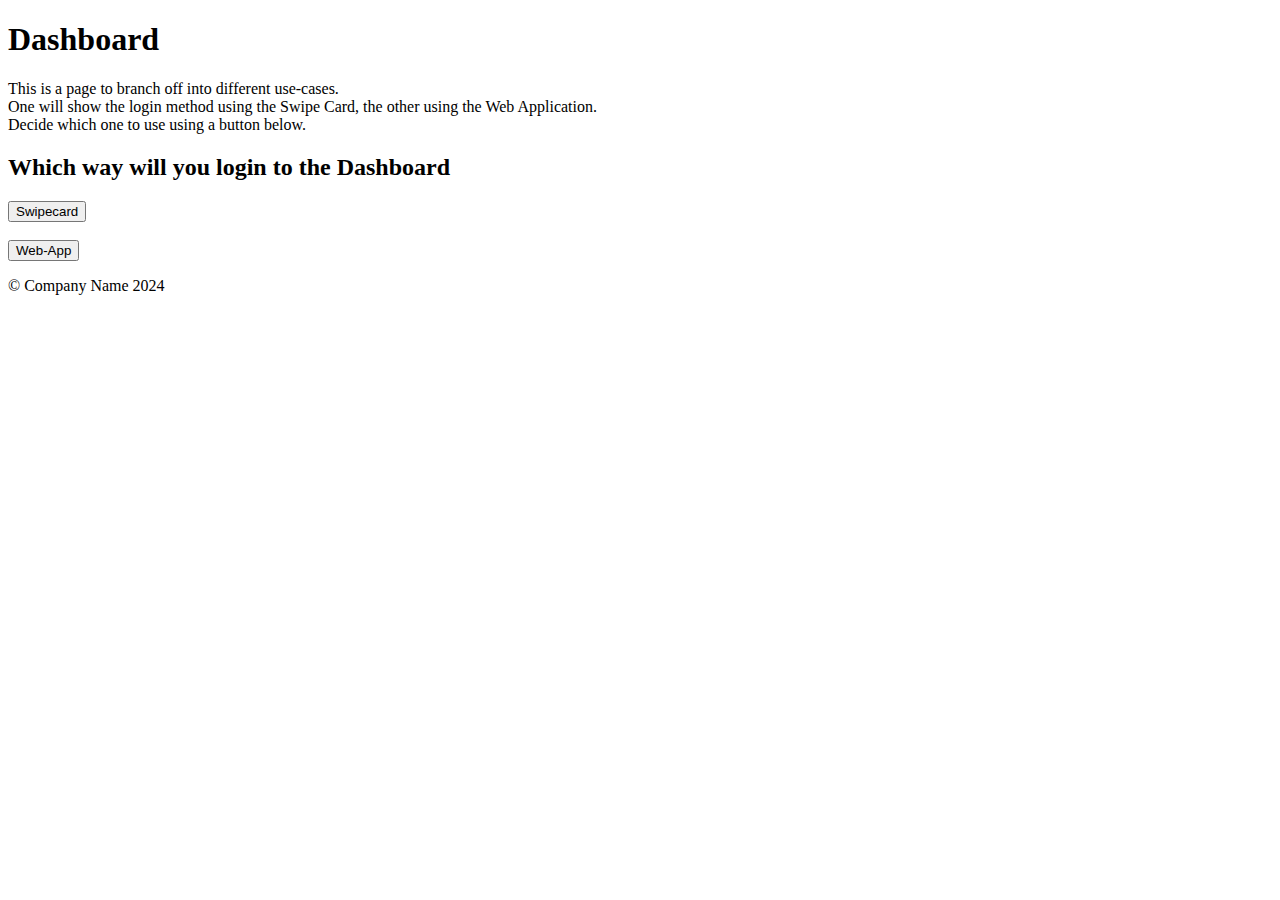
<file: public/static/html/index.html>
<!DOCTYPE html>
<html lang="en">
<head>
    <meta charset="UTF-8" />
    <meta name="viewport" content="width=device-width, initial-scale=1.0" />
    <meta name="author" content="Connor" />
    <meta name="description" content="Practical 1" />
    <title>My Portfolio</title>
</head>
<body>
    <header>
        <h1>Dashboard</h1>
        <p>
            This is a page to branch off into different use-cases. <br>
            One will show the login method using the Swipe Card, the other using the Web Application. <br>
            Decide which one to use using a button below.
        </p>
    </header>
    <main>
        <section id="Swipe vs Web-App">
            <h2>Which way will you login to the Dashboard</h2>
            <form action="swipelogin.html" method="get" id="swipe-login">
                <input type="submit" value="Swipecard">
            </form> <br>
            <form action="weblogin.html" method="get" id="webapp-login">
                <input type="submit" value="Web-App">
            </form>
        </section>
    </main>
    <footer>
        <p>&copy; Company Name 2024</p>
    </footer>    
</body>
</html>
</file>
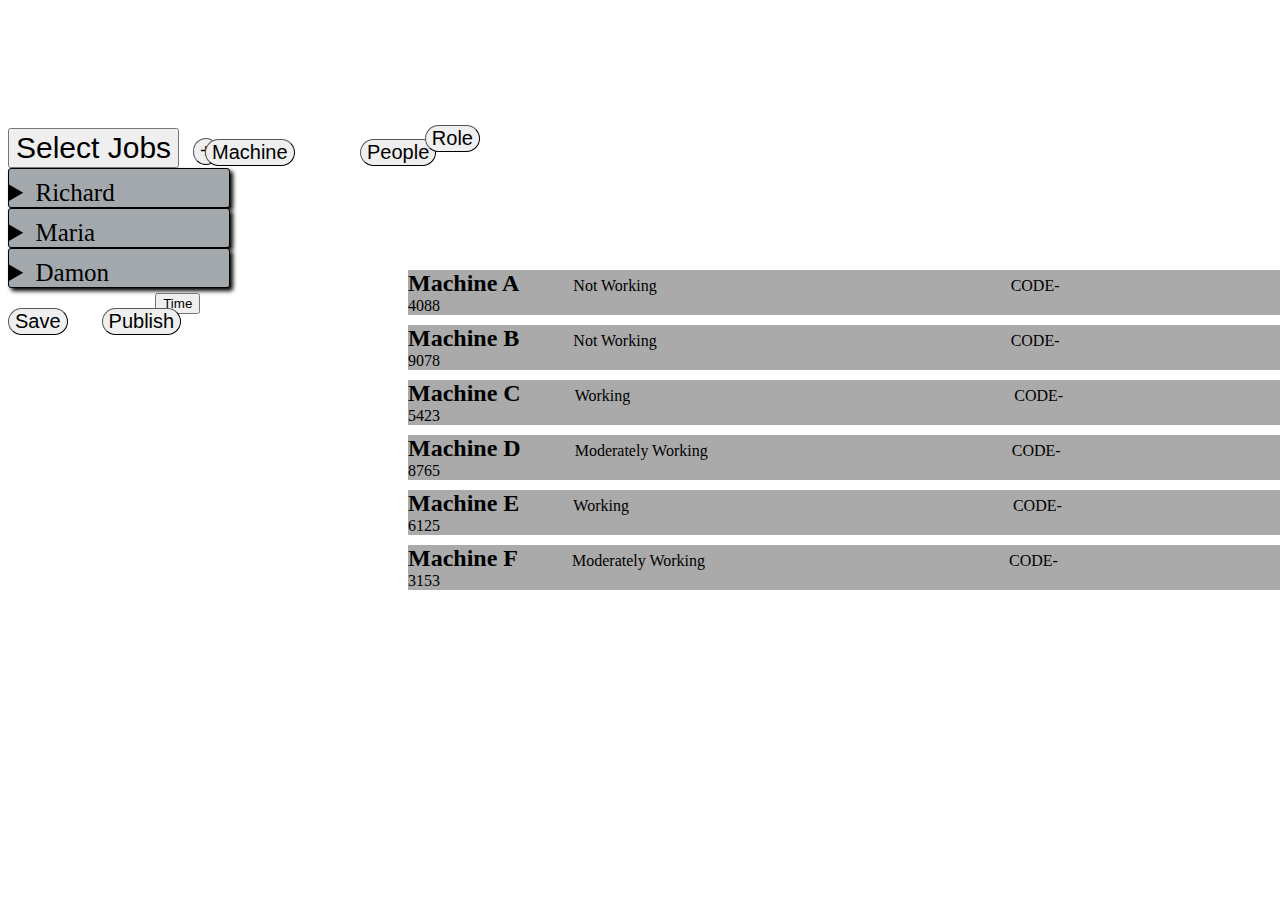
<file: public/static/css/factorymanager.html>
<!DOCTYPE html>
<html lang="en">
<head>
    <meta charset="UTF-8" />
    <meta name="viewport" content="width=device-width, initial-scale=1.0" />
    <meta name="author" content="SENNA" />
    <link rel="stylesheet" href="./style.css">
</head>
<body>
   <main>
    <div class='dropdown'>
        <button class="button">Select Jobs</button>
    <div class="dropdown-content">
            <a rel="noopener" target="_blank"  >Machine A</a>
            <a rel="noopener" target="_blank" >Machine B</a>
            <a rel="noopener" target="_blank" >Machine C</a>
            <a rel="noopener" target="_blank" >Machine C</a>
            <a rel="noopener" target="_blank" >Machine D</a>
            <a rel="noopener" target="_blank" >Machine E</a>
            <a rel="noopener" target="_blank" >Machine F</a>
    </div>
   </div>
   <button class="button2">+</button>
   <button class="button3">People</button>
   <button class="button4">Machine</button>
   <details class="R1">
    <summary>Richard</summary>
    <p>Current- Machine A</p>
    <p>Assiged- Machine B</p>
   </details>

   <details class="M1">
    <summary>Maria</summary>
    <p>Current- Machine F</p>
    <p>Assiged- Machine C</p>
   </details>

   <details class="D1">
    <summary>Damon</summary>
    <p>Current- Machine D</p>
    <p>Assiged- Machine E</p>
   </details>
   <button class="save">Save</button>
   <button class="publish">Publish</button>

   <button class="time">Time</button>
   <button class="role">Role</button>
   <div CLass="row">
    <div class="column" style="background-color:#aaa;">
      <h2 class="h">Machine A</h2>
      <p class="p">Not Working</p>
      <p1 class="p1">CODE-4088</p1>
    </div>

    <div class="column" style="background-color:#aaa;">
        <h2 class="h">Machine B</h2>
        <p class="p">Not Working</p>
        <p1 class="p1">CODE-9078</p1>
      </div>

      <div class="column" style="background-color:#aaa;">
        <h2 class="h">Machine C</h2>
        <p class="p">Working</p>
        <p1 class="p11">CODE-5423</p1>
      </div>

      <div class="column" style="background-color:#aaa;">
        <h2 class="h">Machine D</h2>
        <p class="p">Moderately Working</p>
        <p1 class="p12">CODE-8765</p1>
      </div>

      <div class="column" style="background-color:#aaa;">
        <h2 class="h">Machine E</h2>
        <p class="p">Working</p>
        <p1 class="p11">CODE-6125</p1>
      </div>

      <div class="column" style="background-color:#aaa;">
        <h2 class="h">Machine F</h2>
        <p class="p">Moderately Working</p>
        <p1 class="p12">CODE-3153</p1>
       
      </div>
    </div>
  </div>
   </main>
</body>
</file>
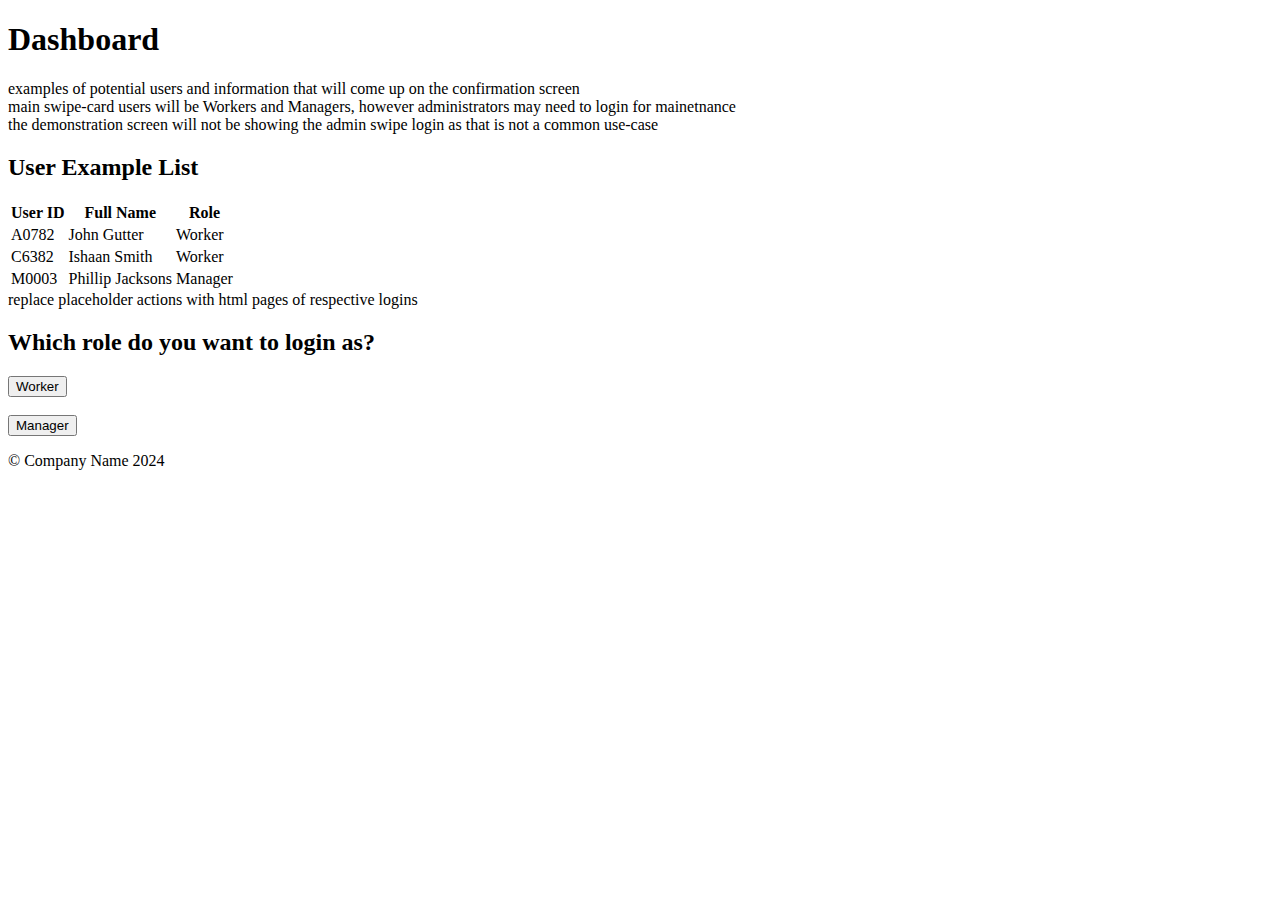
<file: public/static/html/swipelogin.html>
<!DOCTYPE html>
<html lang="en">
<head>
    <meta charset="UTF-8">
    <meta name="viewport" content="width=device-width, initial-scale=1.0">
    <meta name="author" content="Connor" />
    <meta name="description" content="Practical 1" />
    <title>My Topics</title>
</head>
<body>
    <header>
        <h1>Dashboard</h1>
        <p> examples of potential users and information that will come up on the confirmation screen <br>
            main swipe-card users will be Workers and Managers, however administrators may need to login for mainetnance <br>
            the demonstration screen will not be showing the admin swipe login as that is not a common use-case</p>
    <main>
        <h2>User Example List</h2>
        <section id="users">
            
            <table>
                <tr>
                    <th>User ID</th>
                    <th>Full Name</th>
                    <th>Role</th>
                </tr>
                <tr>
                    <td>A0782</a></td>
                    <td>John Gutter</td>
                    <td>Worker</td>
                </tr>
                <tr>
                    <td>C6382</a></td>
                    <td>Ishaan Smith</td>
                    <td>Worker</td>
                </tr>
                <tr>
                    <td>M0003</td>
                    <td>Phillip Jacksons</td>
                    <td>Manager</td>
                </tr>
            </table>
            replace placeholder actions with html pages of respective logins
            <h2>Which role do you want to login as?</h2>
            <form action="Placeholder" method="get" id="Worker-login">
                <input type="submit" value="Worker">
            </form> <br>
            <form action="Placeholder" method="get" id="Manager-login">
                <input type="submit" value="Manager">
        </section>
    </main>
    <footer>
        <p>&copy; Company Name 2024</p>
    </footer>    
</body>
</html>
</file>
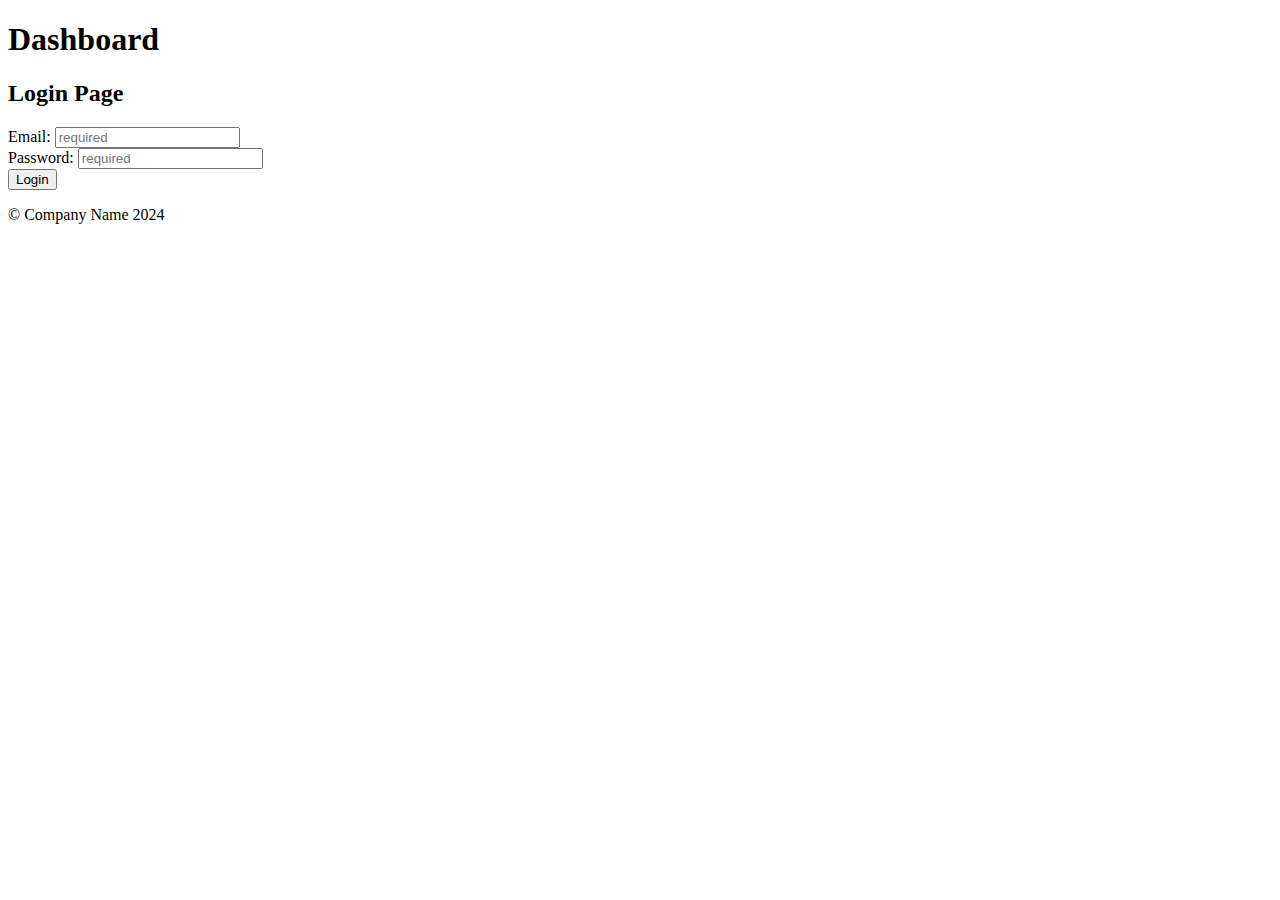
<file: public/static/html/weblogin.html>
<!DOCTYPE html>
<html lang="en">
<head>
    <meta charset="UTF-8">
    <meta name="viewport" content="width=device-width, initial-scale=1.0">
    <meta name="author" content="Connor">
    <meta name="description" content="Page for Login via Web-App">
    <title>Login Page</title>
</head>
<body>
    <header>
        <h1>Dashboard</h1>
    </header>
    <main>
        <section id="login-page">
            <h2>Login Page</h2>
            <form action="HTML LINK FOR ADMIN/AUDITOR LOGIN HERE" method="get" id="webapp-loggedin">
                <label for="email">Email:</label>
                <input type="email" id="email" name="email" required placeholder="required"><br>
                <label for="password">Password:</label>
                <input type="password" id="password" name="password" required placeholder="required"><br>
                <input type="submit" value="Login"><br>
            </form>
        </section>
    </main>
    <footer>
        <p>&copy; Company Name 2024</p>
    </footer>   
</body>
</html>
</file>
<file: public/static/css/style.css>
/*senna test*/
.dropdown {
    display: inline-block;
    position: relative;
    padding-top: 120px;
    z-index: 1;
  }

.button{
    font-size: 30px;
  }

.button2{
    border-radius: 50px;
    border-color: #000000;
    border-width: 0.5px;
    position: relative;
    left: 10px;
    font-size: 20px;
    text-align: center;
  }

.button3{
    border-radius: 50px;
    border-color: #000000;
    border-width: 0.5px;
    position: absolute;
    left: 360px;
    top: 139px;
    font-size: 20px;
    text-align: center;
  }
  
.button4{
    border-radius: 50px;
    border-color: #040404;
    top: 139px;
    border-width: 0.5px;
    position: absolute;
    left: 205px;
    font-size: 20px;
    text-align: center;
  }

.dropdown-content {
    display: none;
    position: absolute;
    width: 100%;
    font-size: 20px;
    overflow: auto;
    z-index: -1;
    box-shadow: 0px 10px 10px 0px rgba(0,0,0,0.4);
  }

.dropdown:hover .dropdown-content {
    display: block;
    background-color: #ddd;
  }

.dropdown-content a {
    display: block;
    color: #080808;
    padding: 5px;
    text-decoration: none;
  }

.dropdown-content a:hover {
    color: #FFFFFF;
    background-color: #00A4BD;
  }

.R1{
    padding-top: 10px;
    font-size: 25px;
    border-color: #000000;
  border: 1px solid ;
  border-radius: 3px;
  background-color: rgb(163, 168, 172);
  box-shadow: 3px 3px 4px black;
  width:220px;
  text-align: left;
  }

.M1{
    padding-top: 10px;
    font-size: 25px;
    border-color: #000000;
  border: 1px solid ;
  border-radius: 3px;
  background-color: rgb(163, 168, 172);
  box-shadow: 3px 3px 4px black;
  width: 220px;
  text-align: left;
  }

.D1{
    padding-top: 10px;
    font-size: 25px;
    border-color: #000000;
  border: 1px solid ;
  border-radius: 3px;
  background-color: rgb(163, 168, 172);
  box-shadow: 3px 3px 4px black;
  width: 220px;
  text-align: left;
  }

  
.save{
    border-radius: 50px;
    border-color: #040404;
    top: 20px;
    border-width: 0.5px;
    position: relative;
    left: 0px;
    font-size: 20px;
    text-align: center;
  }  

.publish{
      border-radius: 50px;
      border-color: #040404;
      top: 20px;
      right: 50px;
      border-width: 0.5px;
      position: relative;
      left: 30px;
      font-size: 20px;
      text-align: center;
    }

#time{
        border-radius: 50px;
        border-color: #000000;
        border-width: 0.5px;
        position: absolute;
        right: 865px;
        top: 125px;
        font-size: 20px;
        text-align: center;
        
      }

.role{
        border-radius: 50px;
        border-color: #000000;
        border-width: 0.5px;
        position: absolute;
        right: 800px;
        top: 125px;
        font-size: 20px;
        text-align: center;
      }


      
.row {
        display: block;
        position: absolute;
        flex-direction: column;
        width: 69%;
        margin-left: 400px;
        bottom: 300px;
      }

.column{
        margin-bottom: 10px;
      }
.p1{
        text-align:left;
        display:inline;
        margin: 300px;
      }
.p11{
        text-align:left;
        display:inline;
        margin: 330px;
      }
.p12{
        text-align:left;
        display:inline;
        margin: 250px;
      }
.p{
        text-align: justify;
        display: inline;
        margin: 50px;
      }
.h{
        text-align: justify;
        display: inline;
      }

.machine_details th{
        background-color:#ddd;
      }

.machine_details {
        
        
        width:100%; 
        border: 1px solid #ccc; 
        background-color: #f9f9f9; 
    }
    
    
#Error-Code{
  text-align: center;
  
}



.table-container {
  height: 260px;  /* Set the height of the scrollable area */
  width: 30px;   /* Optional: set width if needed */
  overflow-y: auto;  /* Enable vertical scrollbar */
  overflow-x: hidden; /* Hide horizontal scrollbar */
  border: 1px solid #ddd; /* Optional: border to see container */
  top: 183px;
  position: absolute;
  bottom: 80px;
  right: 20px; 
  left: 30%;   
  width: 45%;
  border-radius: 5px;
  white-space: nowrap;
    
}
</file>
